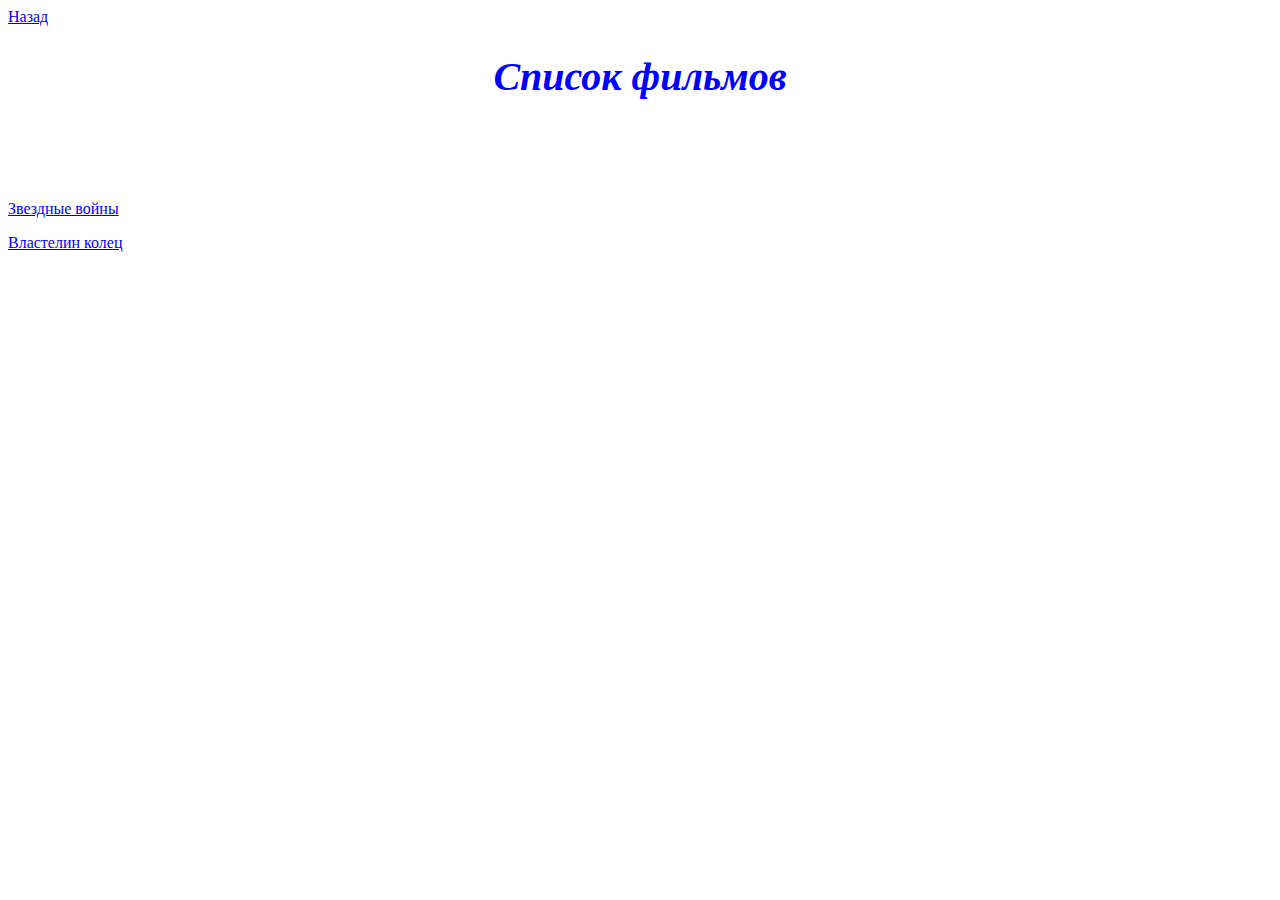
<file: movies.html>
<!DOCTYPE html>
<html lang="en">
<head>
	<meta charset="UTF-8">
	<link rel="stylesheet" href="index.css">
	<title>Список фильмов</title>
</head>
<body>
	<a href="/">Назад</a>
	<h1>Список фильмов</h1>
	<p>
		<a href="https://ru.wikipedia.org/wiki/%D0%97%D0%B2%D1%91%D0%B7%D0%B4%D0%BD%D1%8B%D0%B5_%D0%B2%D0%BE%D0%B9%D0%BD%D1%8B">Звездные войны</a>
	</p>
	<p>
		<a href="https://www.kinopoisk.ru/film/328/?utm_referrer=www.google.com">Властелин колец</a>
	</p>
</body>
</html>
</file>
<file: index.css>
h1 {
	font-size: 40px;
	color: blue;
	margin-bottom: 100px;
	font-style: oblique;
	font-weight: 700;
	text-align: center;
}

.output {
	color: hotpink;
}
</file>
